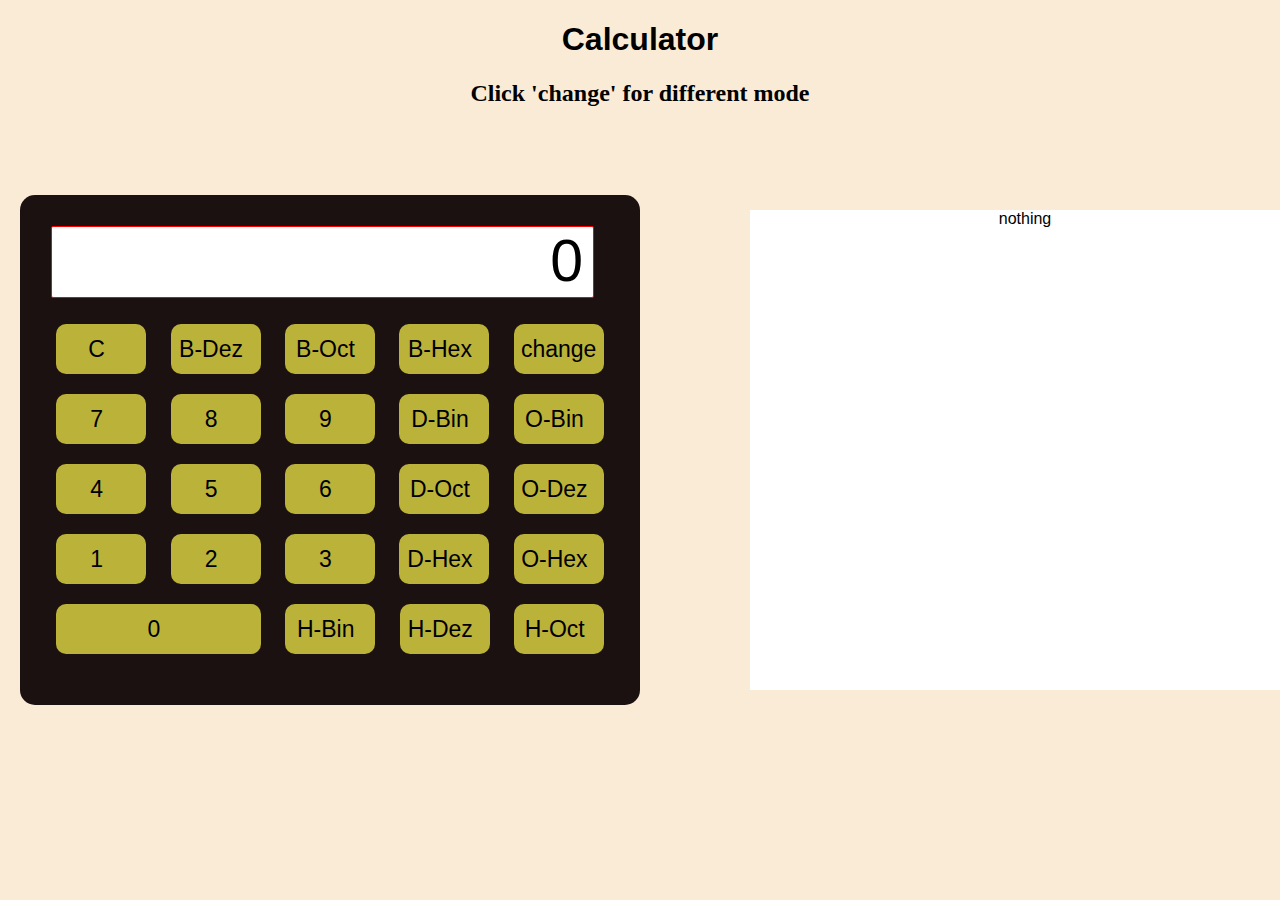
<file: index.html>
<!DOCTYPE html>
<html lang="en">
<head>
    <meta charset="UTF-8">
    <meta http-equiv="X-UA-Compatible" content="IE=edge">
    <meta name="viewport" content="width=device-width, initial-scale=1.0">
    <link rel="stylesheet" href="style.css">
    <title>Document</title>
</head>
<body>
</body> 
    <h1>Calculator</h1>
    <h2>Click 'change' for different mode</h2>
    <div class="calc normal">
        <div id="display" class="display nor">0</div>
        <ul>
            <li><button>C</button></li>
            <li><button>*</button></li>
            <li><button>/</button></li>
            <li><button class="click">change</button></li>
            <li><button>7</button></li>
            <li><button>8</button></li>
            <li><button type="button">9</button></li>
            <li><button type="button">+</button></li>
            <li><button>4</button></li>
            <li><button>5</button></li>
            <li><button>6</button></li>
            <li><button>-</button></li>
            <li><button>1</button></li>
            <li><button>2</button></li>
            <li><button>3</button></li>
            <li><button>.</button></li>
            <li><button>0</button></li>
            <li><button type="button" id="save">=</button></li>
        </ul>
    </div>

    <div class="calc pro">
        <div id="display" class="display programmable">0</div>
        <ul>
            <li><button>C</button></li>
            <li><button>B-Dez</button></li>
            <li><button>B-Oct</button></li>
            <li><button>B-Hex</button></li>
            <li><button class="click2" >change</button></li>
            <li><button>7</button></li>
            <li><button>8</button></li>
            <li><button>9</button></li>
            <li><button>D-Bin</button></li>
            <li><button>O-Bin</button></li>
            <li><button>4</button></li>
            <li><button>5</button></li>
            <li><button>6</button></li>
            <li><button>D-Oct</button></li>
            <li><button style="font-size: 23px;">O-Dez</button></li>
            <li><button>1</button></li>
            <li><button>2</button></li>
            <li><button>3</button></li>
            <li><button>D-Hex</button></li>
            <li><button style="font-size: 23px;">O-Hex</button></li>
            <li style="width:185px"><button id="number">0</button></li>
            <li><button>H-Bin</button></li>
            <li><button>H-Dez</button></li>
            <li><button>H-Oct</button></li>
        </ul>
    </div>

    <section id="downbox">
        nothing
    </section>
    




    <script src="./calc.js"></script>
</body>
</html>
</file>
<file: style.css>
body {
    padding: 0;
    margin: 0;
    background-color: antiquewhite;
}

h1 {
    text-align: center;
    font-family: Impact, Haettenschweiler, 'Arial Narrow Bold', sans-serif;
    font-weight: 900; 
}
h2 {
    text-align: center;
}

.calc {
    height: 480px;
    position:absolute;
    top: 50%;
    left: 50%;
    margin: 0;
    text-align: center;
    border-radius: 15px;
    background-color: rgb(27, 17, 17);
    transform:translate(-100%, -50%);
    font-family: -apple-system, BlinkMacSystemFont, 'Segoe UI', Roboto, Oxygen, Ubuntu, Cantarell, 'Open Sans', 'Helvetica Neue', sans-serif

}
.normal {
    width: 500px;
    padding:0px;
}

.pro {
    width: 590px;   
    padding:15px;
}

.display {
    width: 90%;
    background-color: white;
    margin: 16px;
    height: 70px;
    text-align: right;
    font-size: 59px;
    padding-right: 10px;
    overflow: hidden;
    border-radius: 2px;
    border: 1px solid red;
}

ul {
    padding: 0;
    margin: 0;
    
}

ul li {
    display: inline-block;
    height: 100%;
    list-style: none;
    background-color: rgb(187, 178, 58);
    padding: 10px;
    width: 70px;
    margin: 10px;
    font-size: 25px;
    border-radius: 10px;
    cursor:pointer;
}



/* ul li .normal:last-child { 
    width: 83%;
     
 } */

button {
    text-align: center;
    margin-left: -9px;
    background-color: rgb(187, 178, 58);
    font-size: 23px;
    border-radius: 10px;
    border:none;
    cursor:pointer;
}
.normal ul li:nth-child(17) { 
    width:60%;
     
 }



#downbox {
    height: 480px;
    width: 550px;
    padding:0px;
    position:absolute;
    top: 50%;
    left: 50%;
    margin: 0;
    text-align: center;
    background-color: rgb(27, 17, 17);
    transform:translate(20%, -50%);
    font-family: -apple-system, BlinkMacSystemFont, 'Segoe UI', Roboto, Oxygen, Ubuntu, Cantarell, 'Open Sans', 'Helvetica Neue', sans-serif;
    background-color: white;    
}
</file>
